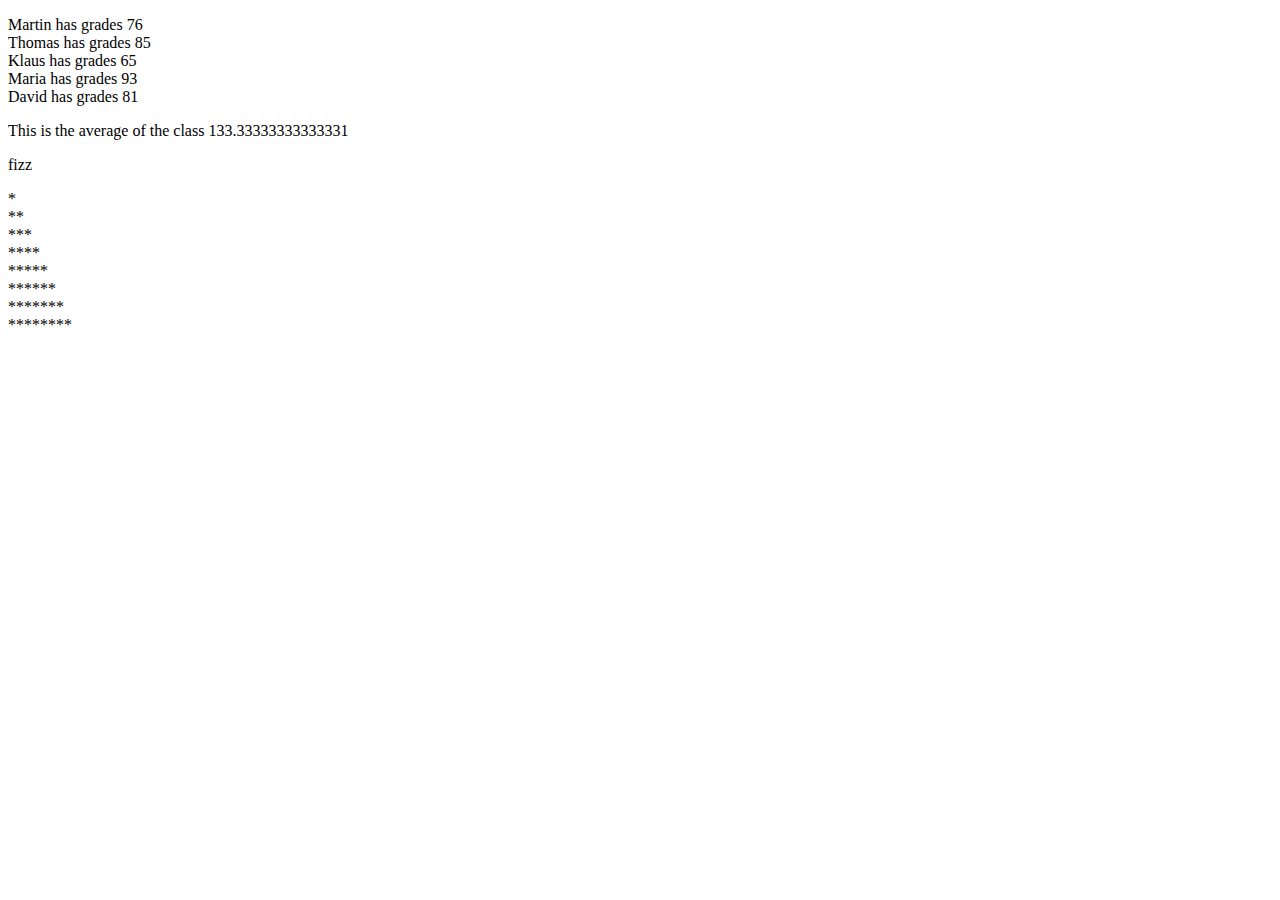
<file: Vasiljev/Basic/index.html>
<!DOCTYPE html>
<html lang="en">
<head>
    <meta charset="UTF-8">
    <meta http-equiv="X-UA-Compatible" content="IE=edge">
    <meta name="viewport" content="width=device-width, initial-scale=1.0">
    <title>Docuent</title>
</head>
<body>

    <p id="text"></p>
    <p id="grades"></p>

    <p id="fizz"></p>

    <p id="stars"></p>

    <script src="/Vasiljev/Inter/index.js"></script>
    
</body>
</html>
</file>
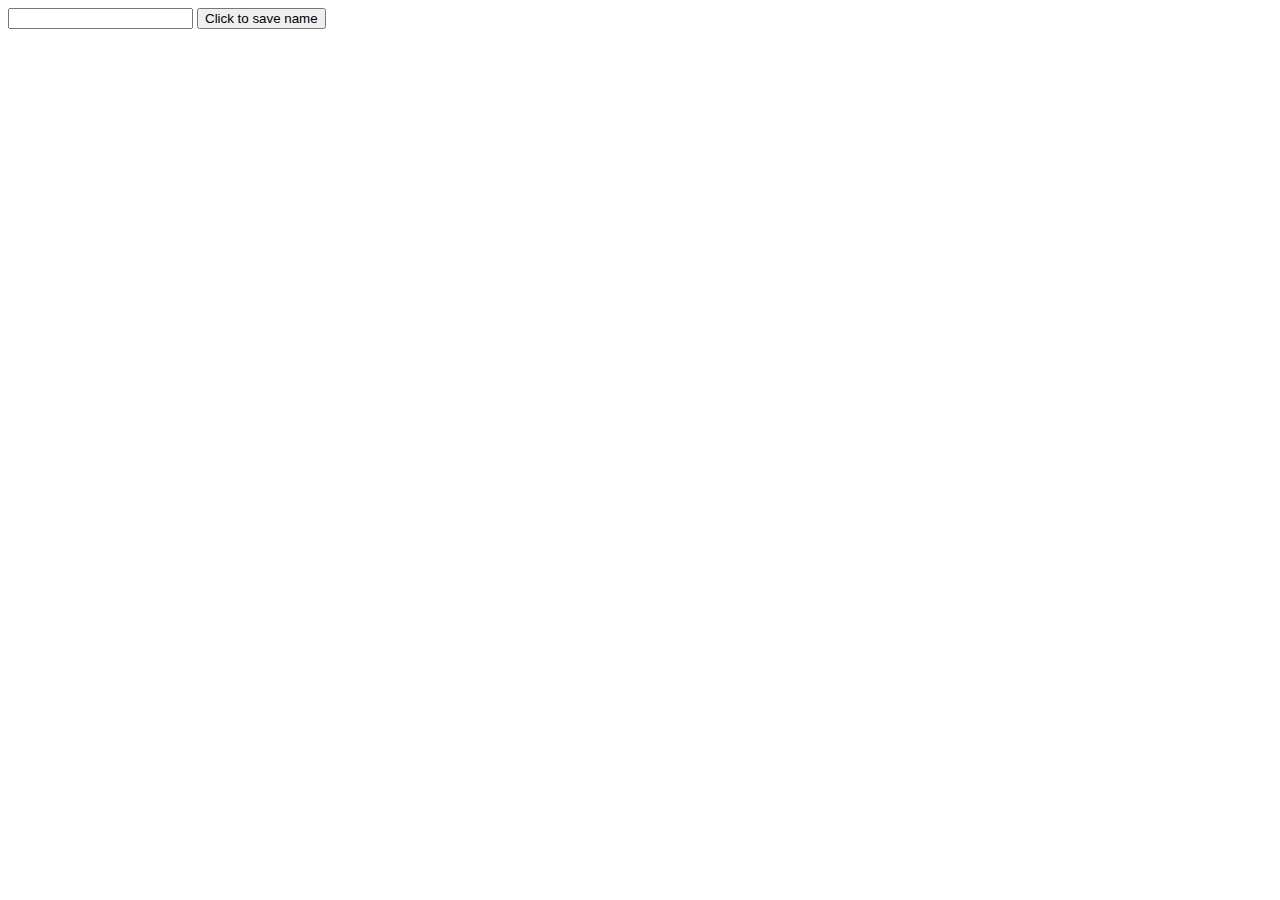
<file: Blechl/Challenge.html>
<!DOCTYPE html>
<html lang="en">

<head>
    <meta charset="UTF-8">
    <meta http-equiv="X-UA-Compatible" content="IE=edge">
    <meta name="viewport" content="width=device-width, initial-scale=1.0">
    <title>Document</title>
</head>

<body>
    <input id="input" type="text">
    <button onclick="saveName()"> Click to save name </button>
    <br>
    <p id="output"></p>

    <script>
        let name = "";
        let students = ["John", "Jane", "Max", "Felix", "Paul", "Leo", "Matthias", "Viktor", "Dusan", "Alex"];
        let mathGrades = [10, 20, 30, 40, 50, 60, 70, 80, 90, 100]

        function saveName() {
            name = document.getElementById("input").value
            console.log(name)

            if (students.includes(name)) {
                let index = students.indexOf(name);
                let correctgrade = mathGrades[index]
                if (correctgrade < 60) {
                    document.getElementById("output").innerHTML = `The students name is ${name} and his grade is ${correctgrade}`;
                    document.getElementById("output").style.color = "red";
                } else if (correctgrade < 70) {
                    document.getElementById("output").innerHTML = `The students name is ${name} and his grade is ${correctgrade}`;
                    document.getElementById("output").style.color = "#a98307";
                } else if (correctgrade < 100) {
                    document.getElementById("output").innerHTML = `The students name is ${name} and his grade is ${correctgrade}`;
                    document.getElementById("output").style.color = "lime";
                } else if (correctgrade == 100) {
                    document.getElementById("output").innerHTML = `The students name is ${name} and his grade is ${correctgrade}`;
                    document.getElementById("output").style.color = "blue";
                }


            } else {
                document.getElementById("output").innerHTML = "Not found!"
            }
        }
    </script>
</body>

</html>
</file>
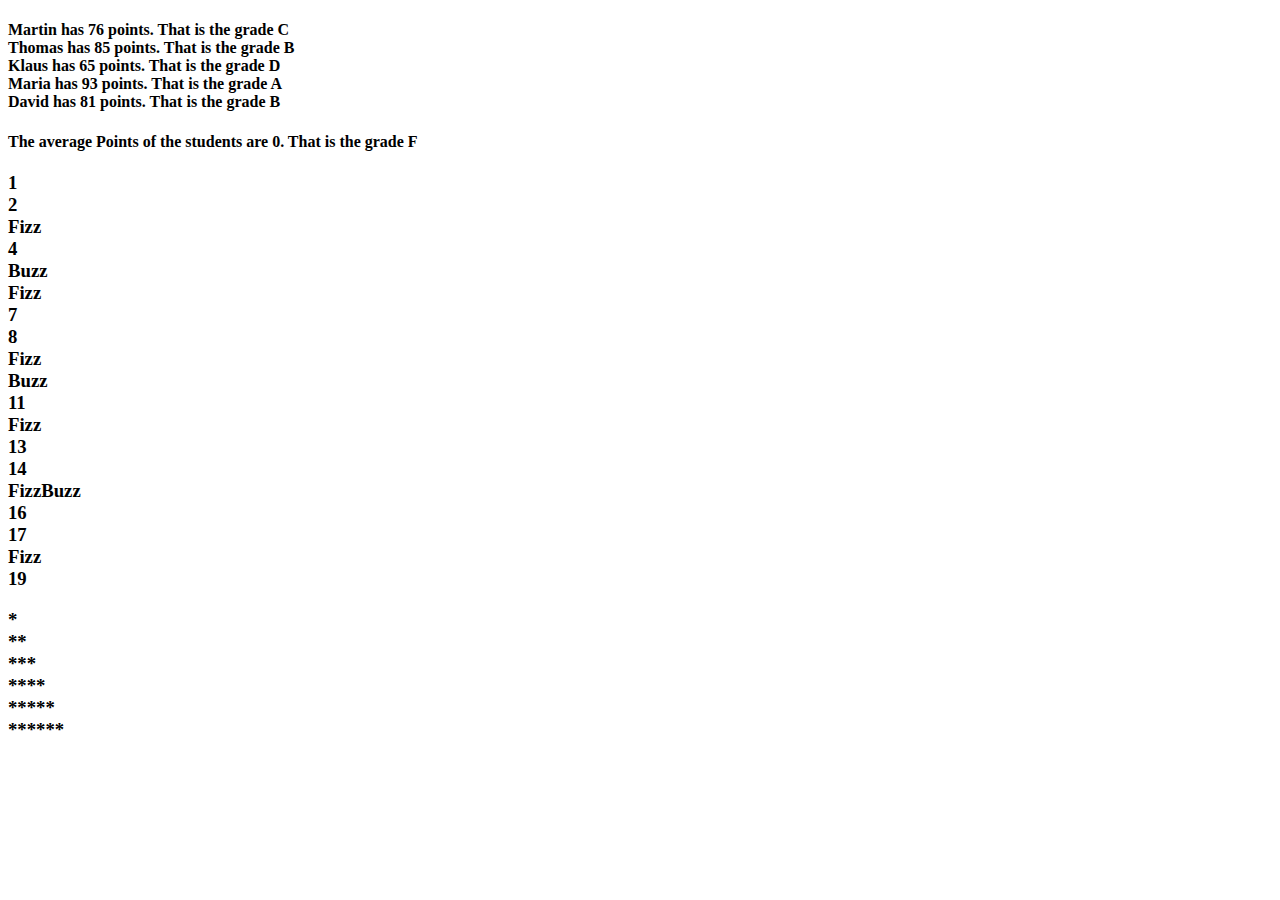
<file: Blechl/Intermediate.html>
<!DOCTYPE html>
<html lang="en">

<head>
    <meta charset="UTF-8">
    <meta http-equiv="X-UA-Compatible" content="IE=edge">
    <meta name="viewport" content="width=device-width, initial-scale=1.0">
    <title>Document</title>
</head>

<body>
    <h4 id="grades"></h4>
    <h4 id="average"></h4>

    <h3 id="h3"></h3>
    <h3 id="h3_2"></h3>

    <script>
        let students = ["Martin", "Thomas", "Klaus", "Maria", "David"];
        let grades = [76, 85, 65, 93, 81];
        let average = 0;
        // grade = 0;

        for (let i = 0; i < students.length; i++) {
            // if (grades[i] < 60) {
            //     document.getElementById("grades").innerHTML += ` ${students[i]} has ${grades[i]} points. That is the grade F <br>`
            // } else if (grades[i] < 70) {
            //     document.getElementById("grades").innerHTML += ` ${students[i]} has ${grades[i]} points. That is the grade D <br>`
            // } else if (grades[i] < 80) {
            //     document.getElementById("grades").innerHTML += ` ${students[i]} has ${grades[i]} points. That is the grade C <br>`
            // } else if (grades[i] < 90) {
            //     document.getElementById("grades").innerHTML += ` ${students[i]} has ${grades[i]} points. That is the grade B <br>`
            // } else if (grades[i] < 100) {
            //     document.getElementById("grades").innerHTML += ` ${students[i]} has ${grades[i]} points. That is the grade A <br>`
            // }
            // average += grades[i]
            document.getElementById("grades").innerHTML += ` ${students[i]} has ${grades[i]} points. That is the grade ${grade(grades[i])} <br>`
        }

        average /= students.length;
        // if (average < 60) {
        //     grade = "F";
        // } else if (average < 70) {
        //     grade = "D";
        // } else if (average < 80) {
        //     grade = "c";
        // } else if (average < 90) {
        //     grade = "B";
        // } else if (average < 100) {
        //     grade = "A";
        // }

        function grade(num) {
            if (num < 60) {
                return "F";
            } else if (num < 70) {
                return "D";
            } else if (num < 80) {
                return "C";
            } else if (num < 90) {
                return "B";
            } else if (num < 100) {
                return "A";
            }
        }
        document.getElementById("average").innerHTML = `The average Points of the students are ${average}. That is the grade ${grade(average)} `




        for (let i = 1; i < 20; i++) {
            if (i % 15 == 0) {
                document.getElementById("h3").innerHTML += "FizzBuzz <br>"
            } else if (i % 5 == 0) {
                document.getElementById("h3").innerHTML += "Buzz <br>"
            } else if (i % 3 == 0) {
                document.getElementById("h3").innerHTML += "Fizz <br>"
            } else {
                document.getElementById("h3").innerHTML += `${i} <br>`
            }
        }

        let star = "";

        for (let i = 0; i < 6; i++) {
            star += "*";
            document.getElementById("h3_2").innerHTML += `${star} <br>`
        }
    </script>
</body>

</html>
</file>
